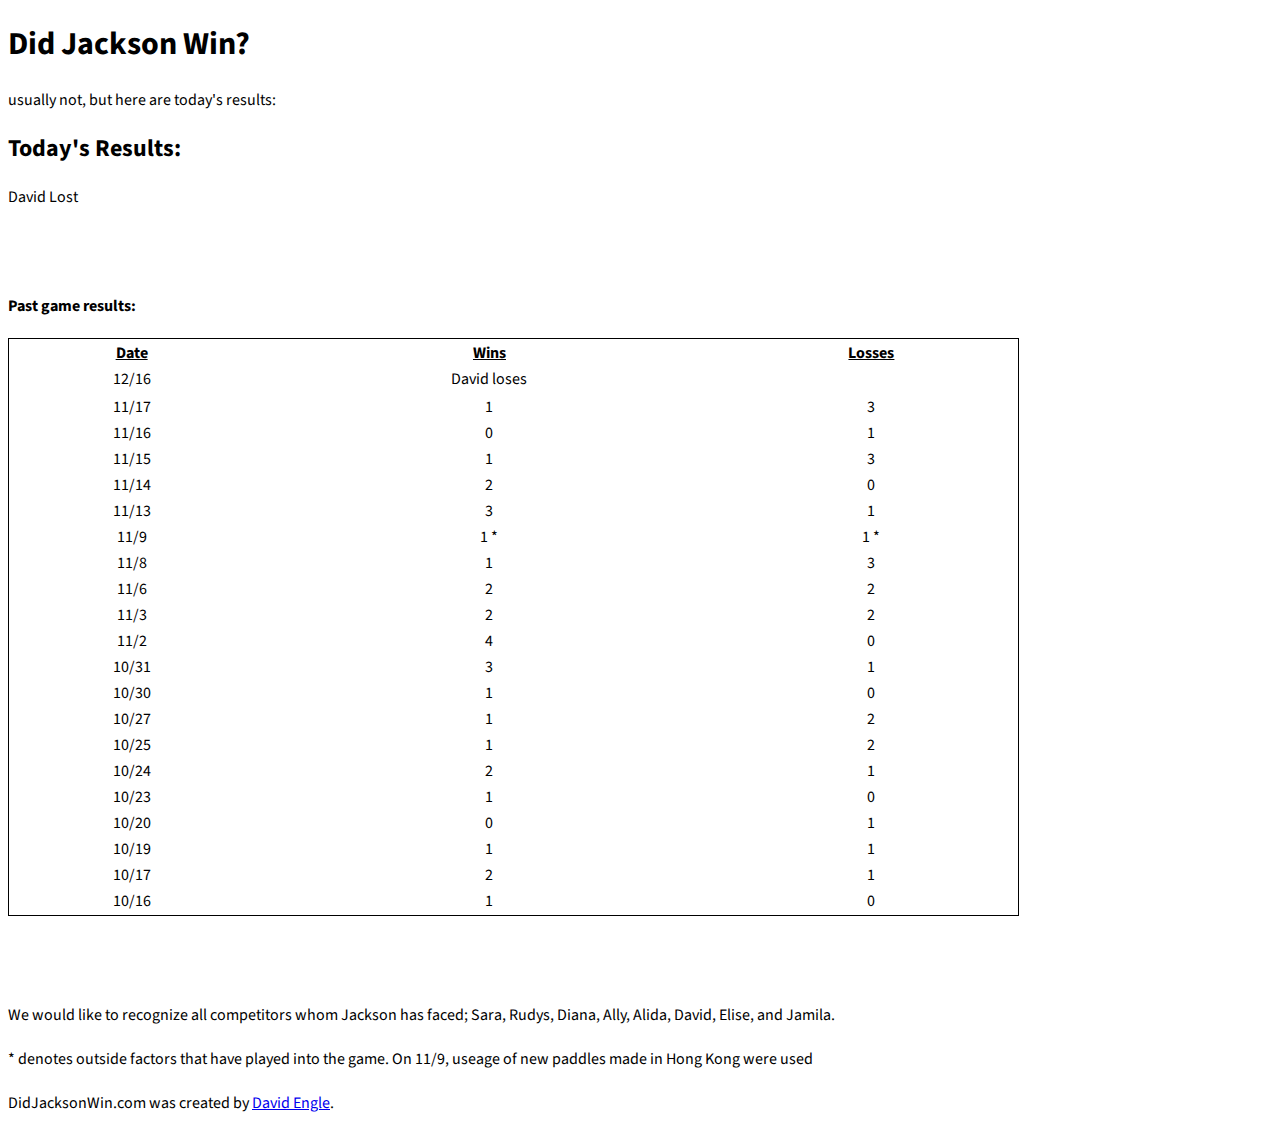
<file: index.html>
<!DOCTYPE html>
<head>
<link rel="stylesheet" type="text/css" href="body.css">

<!-- Global site tag (gtag.js) - Google Analytics -->
<script async src="https://www.googletagmanager.com/gtag/js?id=UA-108522177-1"></script>
<script>
  window.dataLayer = window.dataLayer || [];
  function gtag(){dataLayer.push(arguments);}
  gtag('js', new Date());

  gtag('config', 'UA-108522177-1');
</script>

<meta name="google-site-verification" content="VLycIAe5MvISfealahVJkyYziO_eb1fl1UqdMstRlvM" />

</script>
</head>

<body>
<h1> Did Jackson Win? </h1>
<h8> usually not, but here are today's results: </h8>
<!--<br></br> -->
  <h2> Today's Results: </h2>
  <p1> David Lost</p1>
  <br></br>
  <br></br>
  <h4>Past game results:</h4>

  <table style="width:80%">
  	<tr>
  		<th><u>Date</u></th>
  		<th><u>Wins</u></th>
  		<th><u>Losses</u></th>
  	</tr>
    <tr>
      <td>12/16</td>
      <td>David loses</td>
    <tr>
    <tr>
      <td>11/17</td>
      <td>1</td>
      <td>3</td>
    <tr>
      <td>11/16</td>
      <td>0</td>
      <td>1</td>
    <tr>
      <td>11/15</td>
      <td>1</td>
      <td>3</td>
    <tr>
      <td>11/14</td>
      <td>2</td>
      <td>0</td>
    <tr>
      <td>11/13</td>
      <td>3</td>
      <td>1</td>
    <tr>
      <td>11/9</td>
      <td>1 *</td>
      <td>1 *</td>
    <tr>
      <td>11/8</td>
      <td>1</td>
      <td>3</td>
    </tr>
    <tr>
      <td>11/6</td>
      <td>2</td>
      <td>2</td>
    </tr>
    <tr>
      <td>11/3</td>
      <td>2</td>
      <td>2</td>
    <tr>
      <td>11/2</td>
      <td>4</td>
      <td>0</td>

    <tr>
      <td>10/31</td>
      <td>3</td>
      <td>1</td>
    <tr>
      <td>10/30</td>
      <td>1</td>
      <td>0</td>
    <tr>
      <td>10/27</td>
      <td>1</td>
      <td>2</td>
  	</tr>
    <tr>
      <td>10/25</td>
      <td>1</td>
      <td>2</td>
  	</tr>
    <tr>
      <td>10/24</td>
      <td>2</td>
      <td>1</td>
  	</tr>
    <tr>
  		<td>10/23</td>
  		<td> 1 </td>
  		<td> 0 </td>
    </tr>
  	<tr>
  		<td> 10/20</td>
  		<td> 0 </td>
  		<td> 1 </td>
  	</tr>
  	<tr>
  		<td> 10/19</td>
  		<td> 1 </td>
  		<td> 1 </td>
  	</tr>
  	<tr>
  		<td> 10/17 </td>
  		<td> 2 </td>
  		<td> 1 </td>
  	</tr>
  	<tr>
  		<td>10/16</td>
  		<td> 1 </td>
  		<td> 0 </td>
  	</tr>
  </table>	
  <span id="val"></span>

  <br></br>
  <br></br>
  <p1> We would like to recognize all competitors whom Jackson has faced; Sara, Rudys, Diana, Ally, Alida, David, Elise, and Jamila.
  <br></br>
  <p1> * denotes outside factors that have played into the game. On 11/9, useage of new paddles made in Hong Kong were used</p1>
  <br></br>
</body>
  
<footer> DidJacksonWin.com was created by <a href= "https://www.linkedin.com/in/engledavid/"> David Engle</a>. 
</footer>
</file>
<file: body.css>
@import url('https://fonts.googleapis.com/css?family=Source+Sans+Pro');


body
{
font-family: "Source Sans Pro";	
}
table{
	border: 1px solid black;
	text-align: center;
}
td {
	text-align: center;
}
</file>
